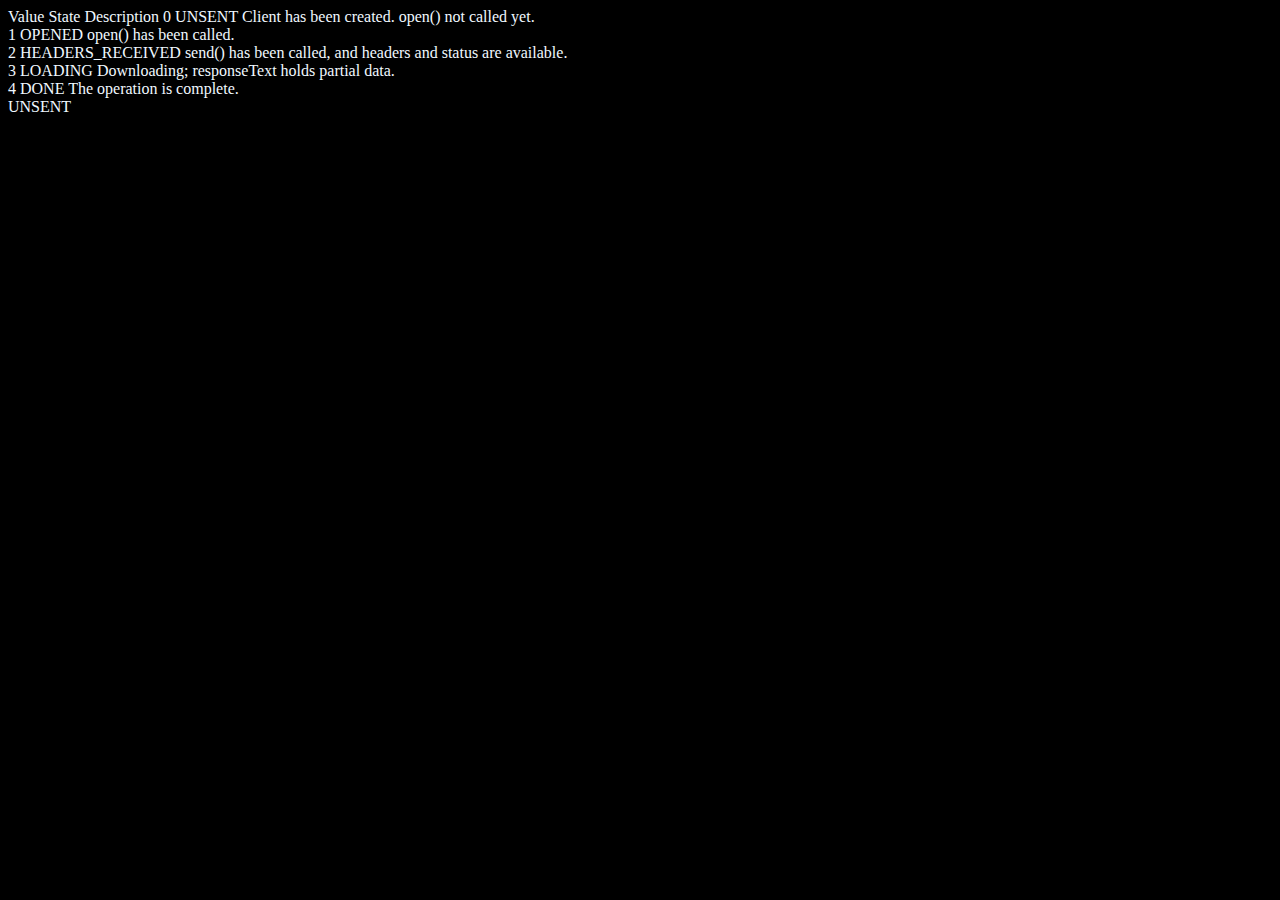
<file: aPI-XMLHTTPREQ/index.html>
<!DOCTYPE html>
<html lang="en">
<head>
    <meta charset="UTF-8">
    <meta name="viewport" content="width=device-width, initial-scale=1.0">
    <title>API | Request
    </title>
</head>
<body style="background-color: black; color:aliceblue">
    Value	State	Description
0	UNSENT	Client has been created. open() not called yet.<br/>
1	OPENED	open() has been called.<br/>
2	HEADERS_RECEIVED	send() has been called, and headers and status are available.<br/>
3	LOADING	Downloading; responseText holds partial data.<br/>
4	DONE	The operation is complete.<br/>
UNSENT

    
</body>
<script src="./index.js"></script>
</html>
</file>
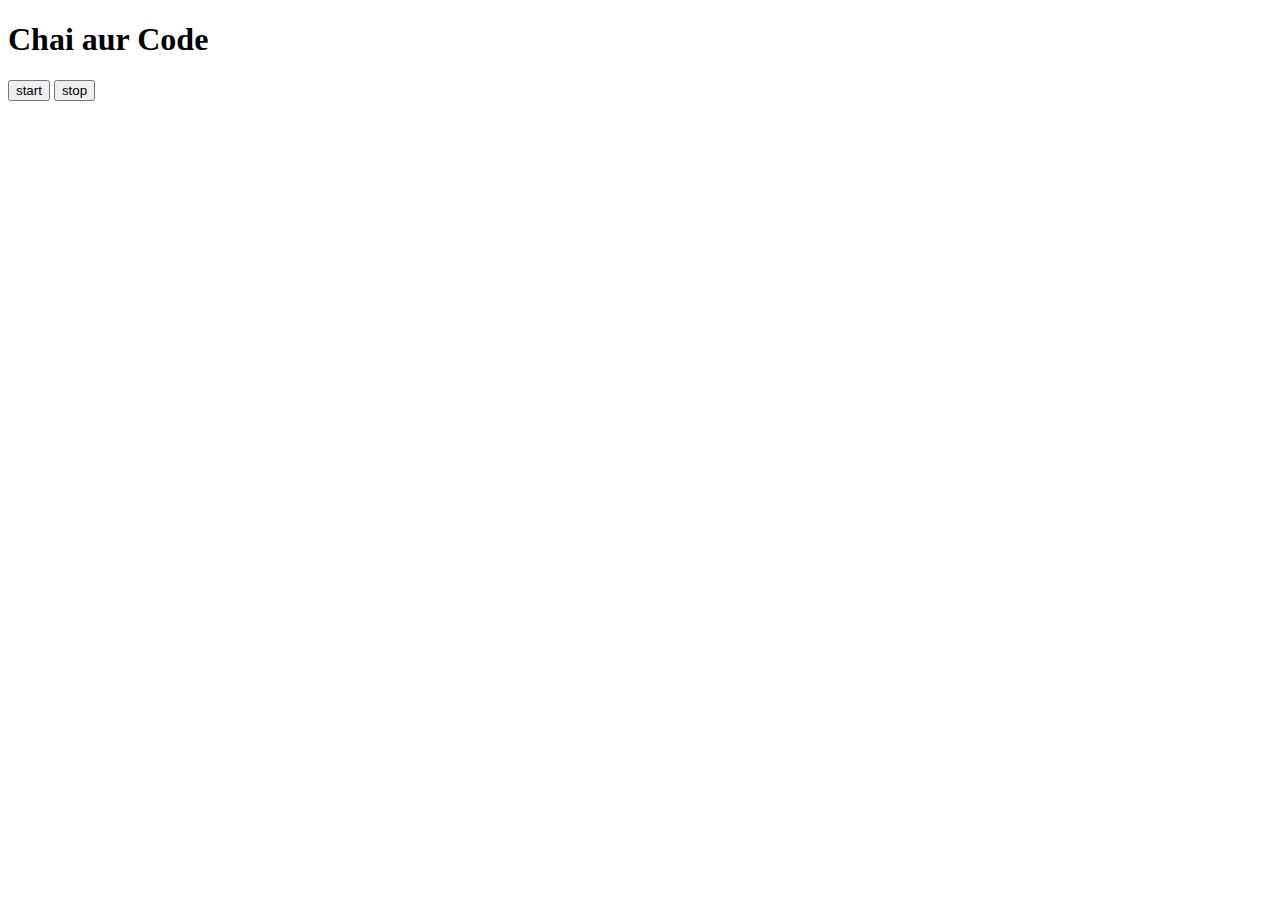
<file: async/index.html>
<!DOCTYPE html>
<html lang="en">
<head>
    <meta charset="UTF-8">
    <meta name="viewport" content="width=device-width, initial-scale=1.0">
    <title>Async</title>
</head>
<body>

    <div>
        <h1>Chai aur Code</h1>
        <button id="start" onclick="">start</button>
        <button id="stop" onclick="">stop</button>
    </div>

</body>
<script>


let count =1;

//setInterval(() => {
  //  console.log('hi mamta')   
  
    //console.log(`${count+=count}`)
 
//}, 1000);

//setTimeout(() => {
 //   let count =1;
   // console.log(`${count++}`)

//}, 2000);

const changeText = function (){
    document.querySelector('h1').innerHTML= "best in Js";
}

const changeMe = setTimeout(changeText,2000)

const stop = document.querySelector('#stop')
.addEventListener('click',function(){
    clearTimeout(changeMe);
    console.log('STOPPED')
})

const day = function (){
    console.log(`${count+=count}`);
}

//const inter = setInterval(day, 1000)
//clearInterval(inter)

const start = document.querySelector('#start')
//clearTimeout(changeMe,3000)
 


</script>
</html>
</file>
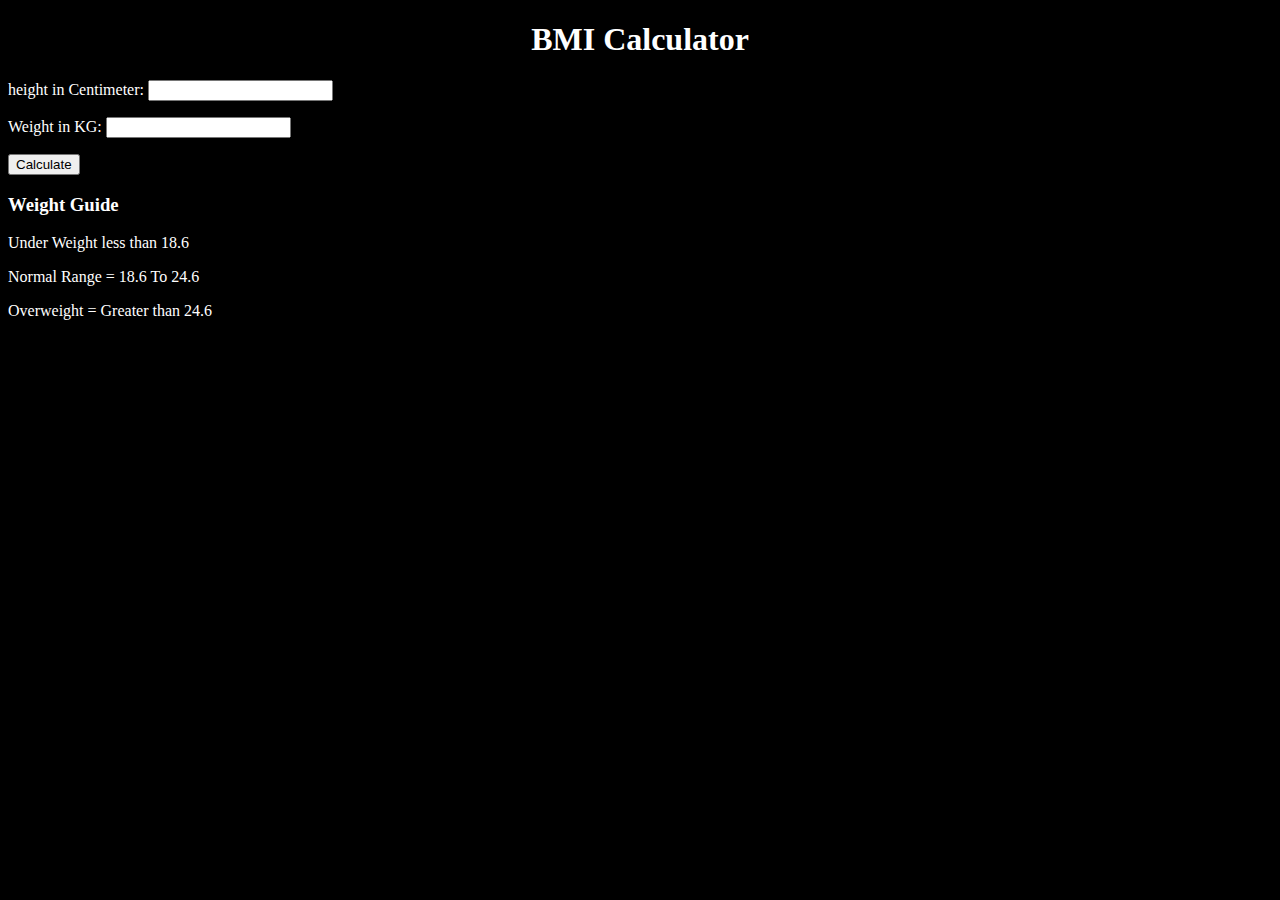
<file: BMI Calculator/index.html>
<!DOCTYPE html>
<html lang="en">
<head>
    <meta charset="UTF-8">
    <meta name="viewport" content="width=device-width, initial-scale=1.0">
    <title>Project | BMI </title>
    <link rel="stylesheet" href="style.css">
</head>
<body>
 <div class="set">
    <h1 class="head">BMI Calculator</h1>
    <form id="bmiForm" onsubmit="calculateBMI(event)"> <!-- Added onsubmit event handler -->
        <p><label>height in Centimeter:</label> <input type="text" id="height"/></p>
        <p><label>Weight in KG:</label> <input type="text" id="weight"/></p>
        <input type="submit" value="Calculate"> <!-- Changed button to input type="submit" -->
        <div id="result"></div>
        <div id="weight-guide">
            <h3>Weight Guide</h3>
            <p>Under Weight less than 18.6</p>
            <p>Normal Range = 18.6 To 24.6</p>
            <p>Overweight = Greater than 24.6</p>
            <div id="mess"></div>
        </div>
    </form>
 </div>
 <script>
    function calculateBMI(event) {
        event.preventDefault();
        const height = parseInt(document.querySelector('#height').value);
        const weight = parseInt(document.querySelector('#weight').value);
        const results = document.querySelector('#result');
        const mess = document.querySelector('#mess');

        if (height === '' || height < 0 || isNaN(height)) {
            results.innerHTML = `Please give valid height ${height}`;
        } else if (weight === '' || weight < 0 || isNaN(weight)) {
            results.innerHTML = `Please give valid height ${weight}`;
        } else {
            const bmi = (weight / ((height * height) / 10000)).toFixed(2);
            results.innerHTML = `<span>${bmi}</span>`;

            if (bmi <= 18) {
                mess.innerHTML = "Underweight";
            } else if (bmi >= 18.6 && bmi <= 24) {
                mess.innerHTML = "Normal Weight";
            } else if (bmi > 24) {
                mess.innerHTML = "Overweight";
            }
        }
    }
 </script>
</body>
</html>
</file>
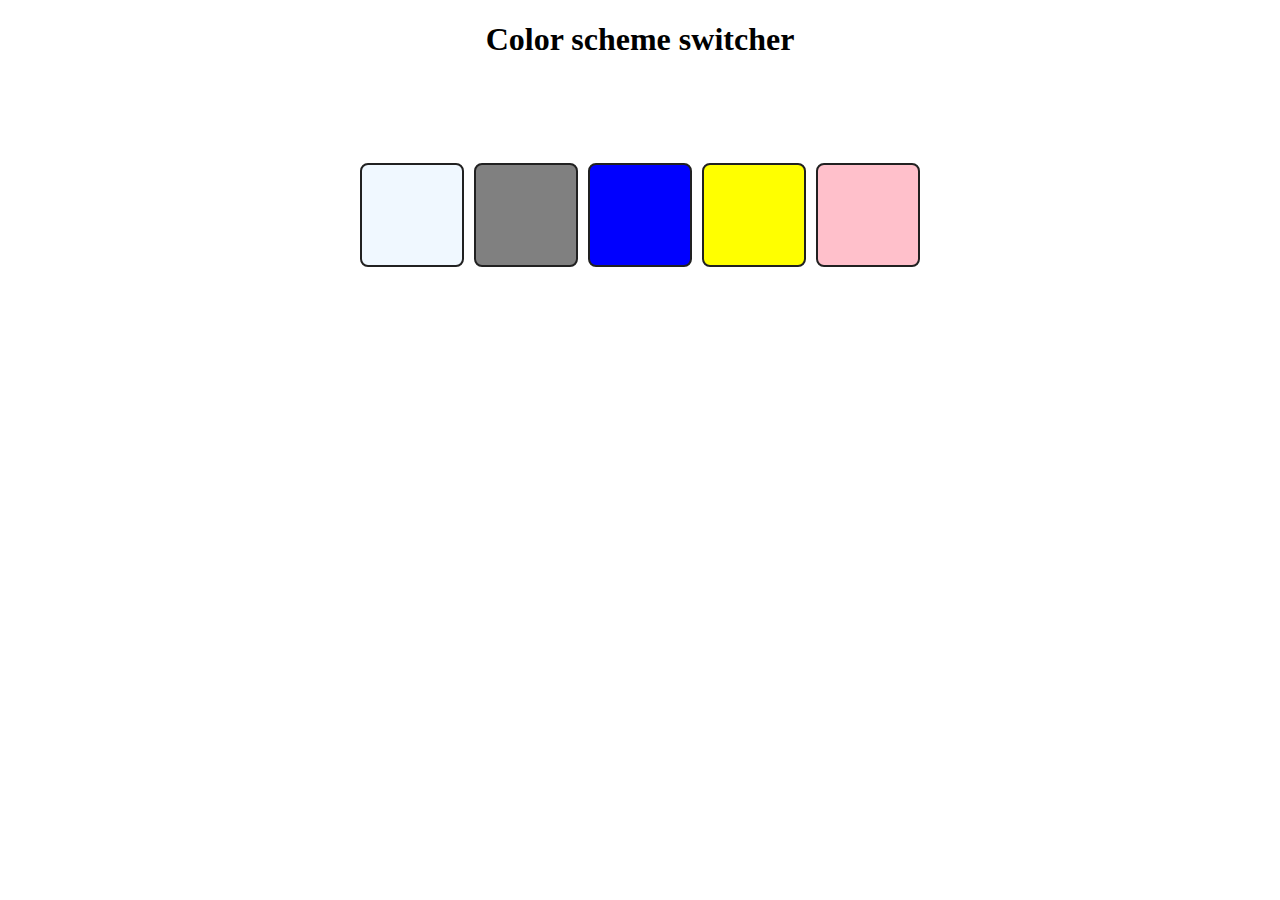
<file: color-changer/index.html>
<!DOCTYPE html>
<html lang="en">
<head>
    <meta charset="UTF-8">
    <meta name="viewport" content="width=device-width, initial-scale=1.0">
    <title>Project | bg-changer </title>
    <link rel="stylesheet" href="style.css">
</head>
<body>
    <h1 class="decen">Color scheme switcher </h1>
    <div class="cen">
            
            <span class="button" id="white"></span >
            <span class="button" id="grey"></span >
            <span class="button" id="blue"></span >
            <span class="button" id="yellow"></span >
            <span class="button" id="pink"></span >
        
        
    </div>

     
    
</body>
<script src="./index.js"></script>
</html>
</file>
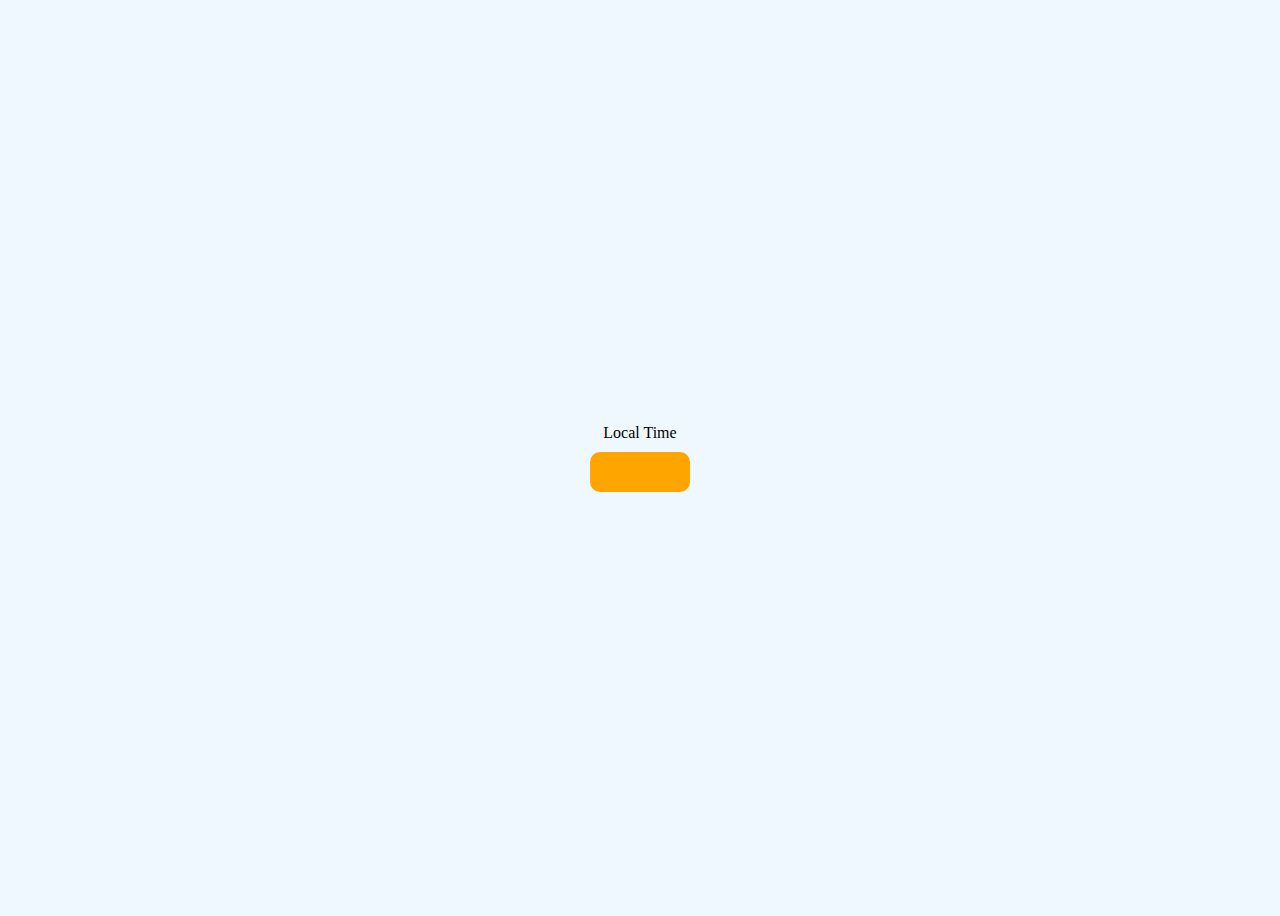
<file: Digital Clock/index.html>
<!DOCTYPE html>
<html lang="en">
<head>
    <meta charset="UTF-8">
    <meta name="viewport" content="width=device-width, initial-scale=1.0">
    <title>Project | Digital Clock</title>
    <link rel="stylesheet" href="style.css">
</head>
<body>
    <div class="center">
        <div id="banner"><span>Local Time</span></div>
        <div id="clock"></div>

    </div>

    
</body>
<script>
const clock =   document.getElementById('clock')
 setInterval(function() {
    
 let date = new Date();
clock.innerHTML=date.toLocaleTimeString()

 },1000);
</script>
</html>
</file>
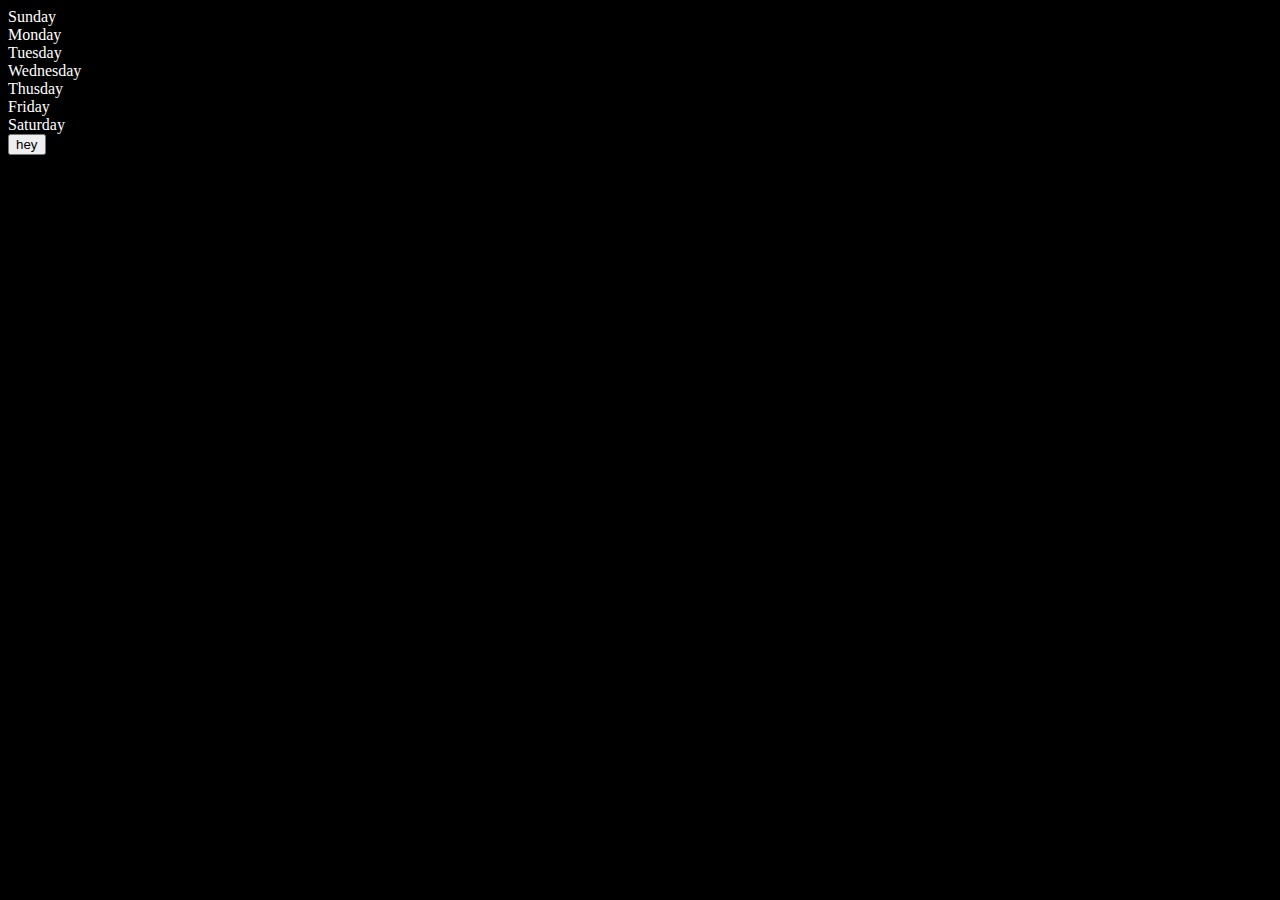
<file: DomRealtion/index.html>
<!DOCTYPE html>
<html lang="en">
<head>
    <meta charset="UTF-8">
    <meta name="viewport" content="width=device-width, initial-scale=1.0">
    <title>Dom | Relation</title>
</head>
<body style="background-color: black; color: #fff;">
    <div class="parent">
        <div class="day">Sunday</div>
        <div class="day">Monday</div>
        <div class="day">Tuesday</div>
        <div class="day">Wednesday</div>
        <div class="day">Thusday</div>
        <div class="day">Friday</div>
        <div class="day">Saturday</div>
    </div>
    <button onclick="createDiv()">hey</button>


</body>
<script>                     
    const parent = document.querySelector('.parent')
    console.log(parent);
    console.log(parent.children[0].innerHTML);
    //for (let i = 0; i < parent.children.length; i++) {
   //     console.log(parent.children[i].innerHTML);    
   // }

  //  parent.children[1].style.color = "orange"; 
    //console.log(parent.firstElementChild.innerHTML) // => sunday
   // console.log(parent.lastElementChild.innerHTML) // => saturday

   // const dayOne = document.querySelector(".day");
  //  console.log(dayOne.parentElement);
  //  console.log(dayOne.nextElementSibling);

  //console.log(`Node :`,parent.childNodes)

function createDiv () {
  const div = document.createElement('div');
 
  console.log(div);
  //add property in div => 
  div.className ="main";
  div.id = Math.round(Math.random()*10)+1;
  div.setAttribute("title","grenrative title")
  div.style.backgroundColor = "green";
  div.style.padding ="12px";
 // div.innerText="Chai Aur Code"
 const addText = document.createTextNode("Chai Aur Code");
 div.appendChild(addText)
 document.body.appendChild(div);
}
</script>
</html>
</file>
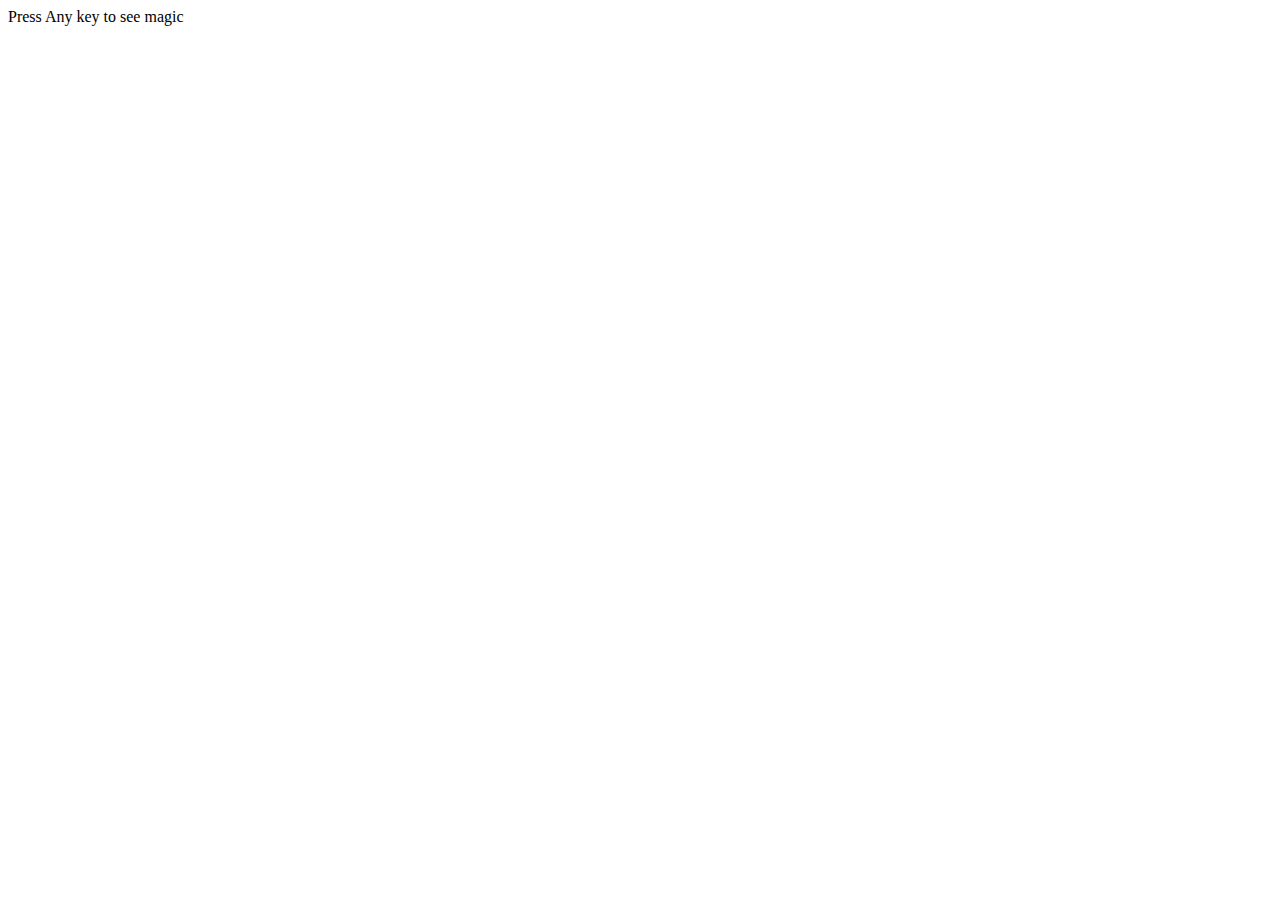
<file: kEY EVENT/index.html>
<!DOCTYPE html>
<html lang="en">
<head>
    <meta charset="UTF-8">
    <meta name="viewport" content="width=device-width, initial-scale=1.0">
    <title>async Event</title>
</head>
<body>
    <div class="project">
        <div id="insert">
            <div class="key">
                Press Any key to see magic
            </div>
        </div>
    </div>
    
</body>
<script src="./index.js"></script>
</html>
</file>
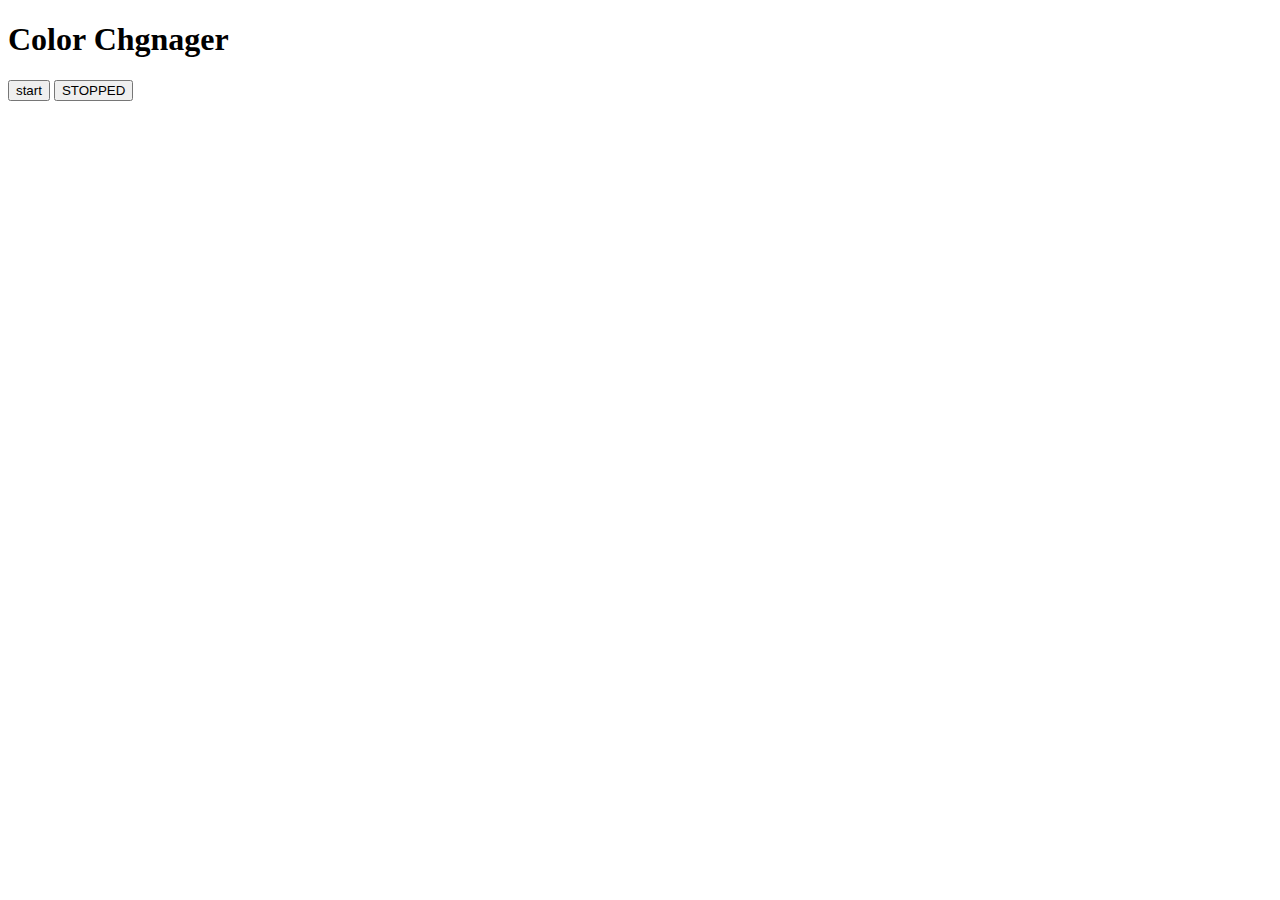
<file: async/unlimitedColor/index.html>
<!DOCTYPE html>
<html lang="en">
<head>
    <meta charset="UTF-8">
    <meta name="viewport" content="width=device-width, initial-scale=1.0">
    <title>Async| Color Changer</title>
</head>
<body>
    <h1>Color Chgnager</h1>
    <button id ="start">start</button>
    <button id ="stop">STOPPED</button>
    
</body>
<script>
const body = document.querySelector('body');
const start= document.querySelector('#start')
const cl= document.querySelector('#stop')
const randomColor = function () {
    const hex = '0123456789ABCDEF';
    let color = '#';
    for(let i =0; i<6; i++){
        color +=hex[Math.floor(Math.random()*16)]
    }
    return color;
};
let intervalId;

const startChangingColor = function () {
    if(!intervalId){
        setInterval(changeBgColor,2000)
    }

    function changeBgColor() {
        body.style.backgroundColor = randomColor();
    }

}
const stopChangingColor =  function (){
    clearInterval(intervalId)
    intervalId = null;
}
cl.addEventListener('click',stopChangingColor)

start.addEventListener ('click', startChangingColor)





</script>
</html>
</file>
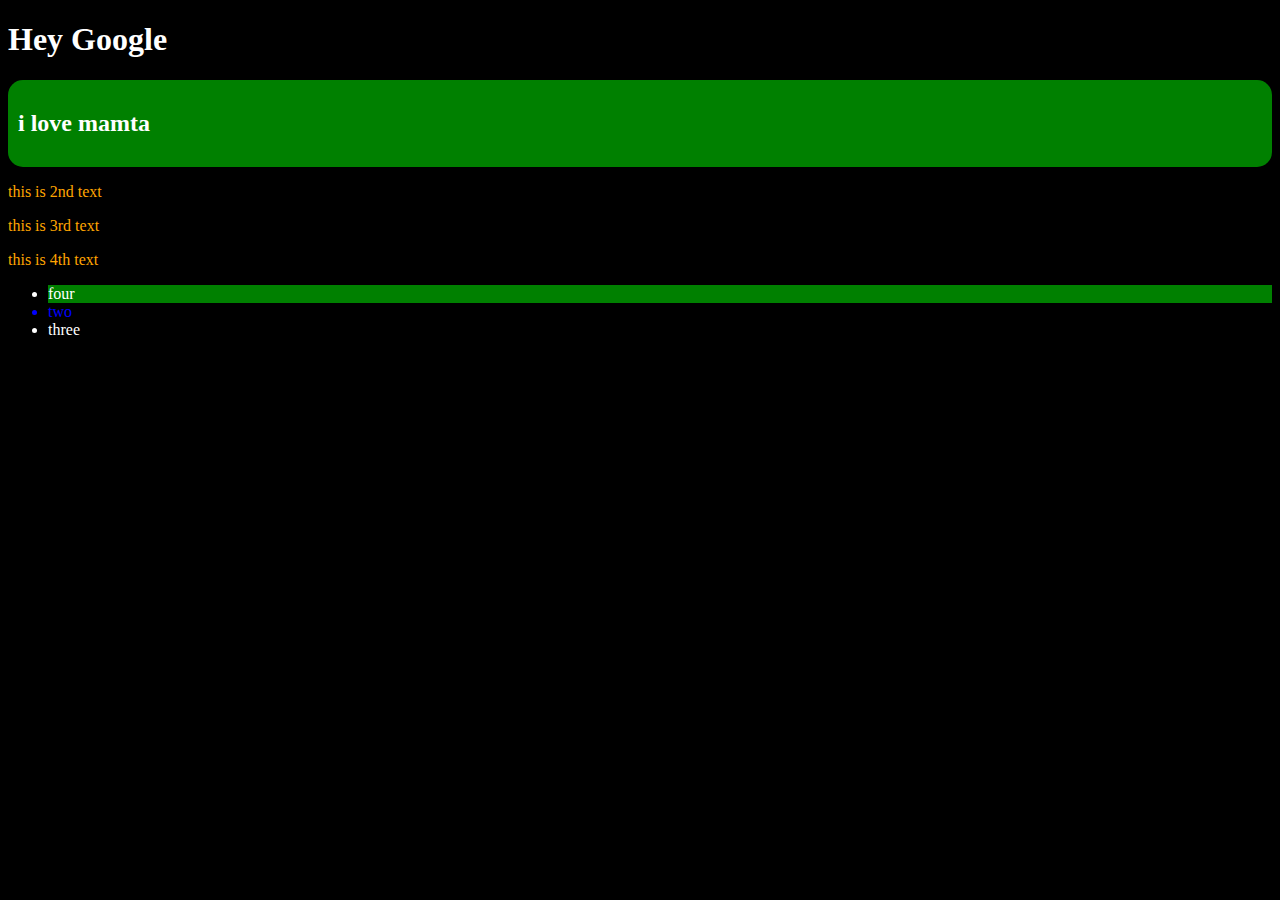
<file: imdex.html>
<!DOCTYPE html>
<html lang="en">
<head>
    <meta charset="UTF-8">
    <meta name="viewport" content="width=device-width, initial-scale=1.0">
    <title>Dom manipulation & Learning</title>
    <link rel="stylesheet" href="./Untitled-1.css">
</head>
<body>
    <div>
        <h1>Hey Google</h1>   
        <p class="cen" id="op">this is test text</p>
        <p class="cen" id="op">this is 2nd text</p>
        <p class="cen" id="op">this is 3rd text</p>
        <p class="cen" id="op">this is 4th text</p>
        <ul>
            <li>one</li>
            <li>two</li>
            <li>three</li>
        </ul>
        
    </div>

    <script src="./index.js"> </script>
</body>
</html>
</file>
<file: BMI Calculator/style.css>
**{
  margin:0;
  padding: 0;  
}
body{
    background-color: black;
    color:#fff;
}

.head{
    display: flex;
    text-align: center;
    justify-content: center;
}
.cen {
    display: flex;
    text-align: center;
    justify-content: center;
}
.gen {
    display: flex;
    text-align: center;
    justify-content: center;
}
</file>
<file: color-changer/style.css>
span {
    padding: 50px;
    margin: 5px;
    border-radius: 8px;
    text-decoration: none;
    border:2px solid #212121;
}
.cen {
    display: flex;
    justify-content: center;
    margin-top: 100px;
   
}
.decen{
 
    text-align: justify;
    display: flex;
    justify-content: center;
    
}

#white {
    background-color: aliceblue;
}

#grey{
    background-color: grey;
   
}
#blue {
    background-color: blue;
   
}
#yellow{
    background:yellow;
  
}
#pink {
    background:pink;

}
</file>
<file: Digital Clock/style.css>
body{
    background-color: aliceblue;
}
.center {
    display: flex;
    height: 100vh;
    justify-content: center;
    align-items: center;
    flex-direction: column;
}
#clock {
    font-size: 40px;
    background-color: orange;
    padding: 20px 50px;
    margin-top:10px;
    border-radius: 10px;
}
</file>
<file: Untitled-1.css>
.cen{
    display:flex;   
}
body{
    background-color: black;
    color:#fff;
}
.set{
    display: flex;
    justify-content:center;
    text-align: center;
}
</file>
